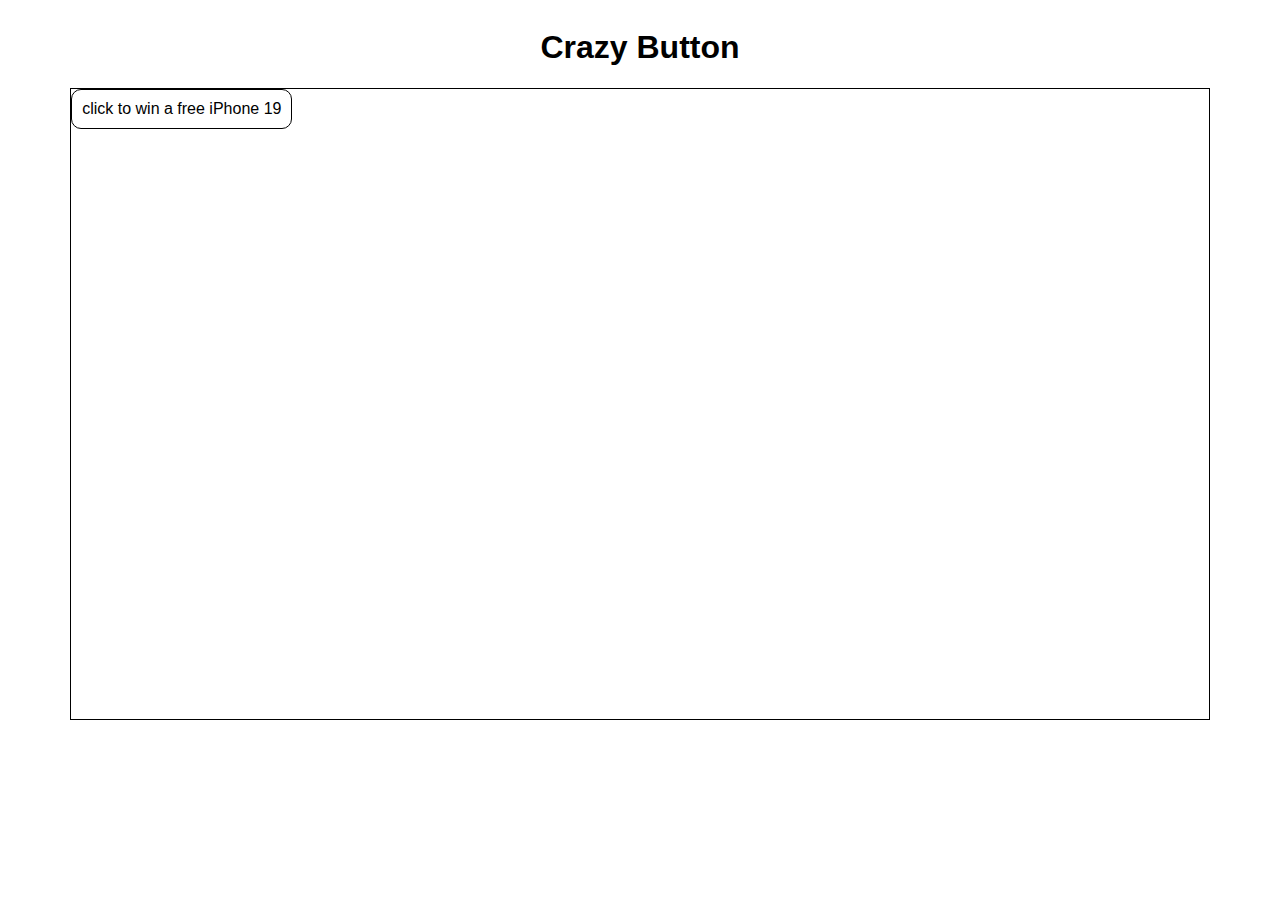
<file: examples/crazybutton/index.html>
<!DOCTYPE html>
<html lang="en">
<head>
    <meta charset="UTF-8">
    <meta name="viewport" content="width=device-width, initial-scale=1.0">
    <title>Crazy Button</title>
    <style>
        body {

            font-family: sans-serif;
            text-align: center;
            display: flex;
            flex-direction: column;
            align-items: center;
            justify-content: center;
        
        }
        #crazy-container {
            width: 90%;
            height: 70vh;
            border: 1px solid ;
            position: relative;
        }
        .crazy-button {
            font-size: large;
        }
    </style>
    <script src="../../ButtonComponent.js" type="module"></script>
</head>
<body>
    <script>
        function buttonClick(event) {
            fetch('https://api.ipify.org?format=json')
            .then((response) => response.json())
            .then((data) => {
                event.target.text = data.ip;
            })
            .catch((error) => {
                event.target.text = "no internet bro\nur safe this time"
            })
            
            const title = document.getElementById('crazy-title');
            title.innerText = "lmao get doxxed";
            document.body.style.backgroundColor = '#000';
            event.target.addStyles({
                color: "#ffffff",
                border: "1px solid #ffffff"
            });
            title.style.color = '#ffffff';
        }
        function buttonOver(event) {
            const button = event.target.addInlineStyles({
                top: `${Math.random() * 90 + 5}%`,
                left: `${Math.random() * 90+ 5}%`,
                backgroundColor: `rgb(${Math.random() * 255}, ${Math.random() * 255}, ${Math.random() * 255})`,
            });
        }
    </script>
    <h1 id="crazy-title">Crazy Button </h1>
    <div id="crazy-container">
        <custom-button
            @click="buttonClick"
            @mouseover="buttonOver"
            
            #position="absolute"
            #transition="all 0.2s ease-in-out"
            #user-select="none"
            #font-weight="500"
            #border-radius="10px"
            >
            click to win a free iPhone 19
        </custom-button>
    </div>
    
    
</body>
</html>
</file>
